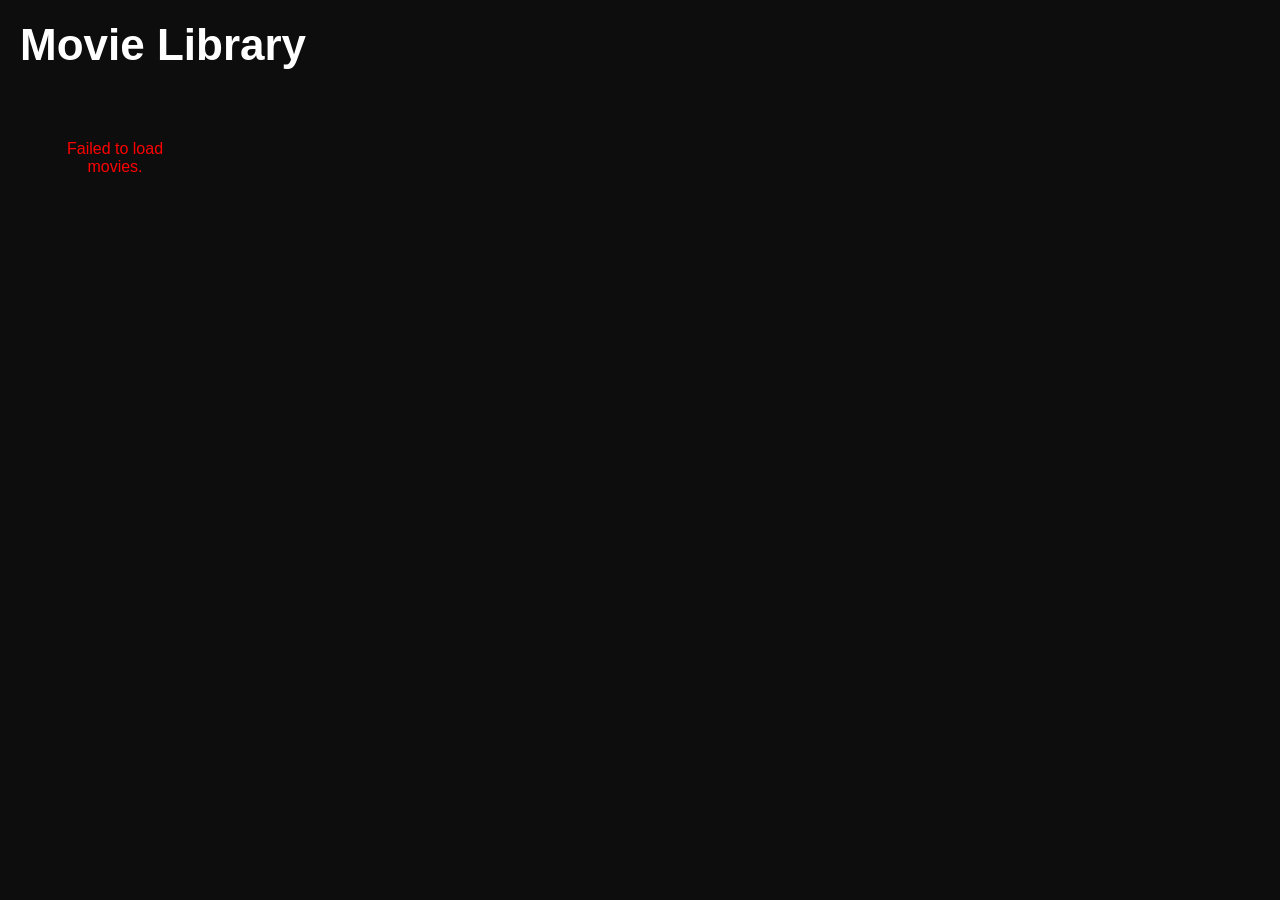
<file: index.html>
<!DOCTYPE html>
<html lang="en">
<head>
<meta charset="UTF-8">
<meta name="viewport" content="width=device-width,initial-scale=1.0">
<title>Movie Library</title>
<link rel="stylesheet" href="style.css">
</head>
<body>

<header>
<h1>Movie Library</h1>
</header>

<div id="movies" class="movies"></div>

<script src="app.js"></script>

</body>
</html>
</file>
<file: style.css>
*{
margin:0;
padding:0;
box-sizing:border-box;
font-family:Arial,sans-serif;
}

body{
background:#0d0d0d;
color:#fff;
}

header{
padding:20px;
font-size:22px;
}

.movies{

display:grid;
grid-template-columns:repeat(auto-fill,minmax(180px,1fr));

gap:20px;

padding:20px;

}

.movie{

background:#1c1c1c;

border-radius:10px;

overflow:hidden;

cursor:pointer;

transition:.25s;

outline:none;

}

.movie:hover,
.movie:focus{

transform:scale(1.05);

box-shadow:0 0 15px cyan;

}

.movie img{

width:100%;

height:270px;

object-fit:cover;

}

.movie h3{

padding:12px;

font-size:15px;

text-align:center;

}
</file>
